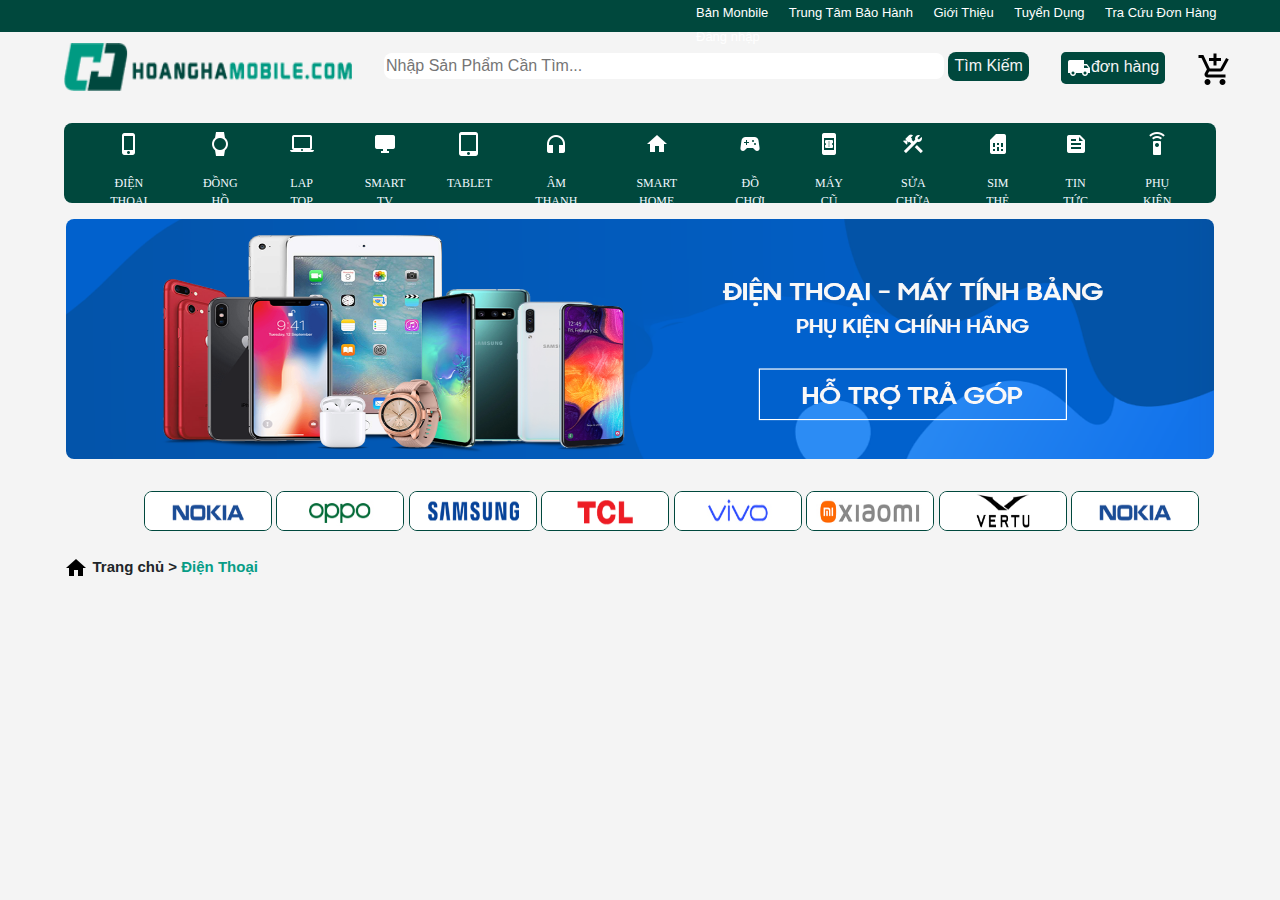
<file: index.html>
<!DOCTYPE html>
<html lang="en">

<head>
  <meta charset="UTF-8">
  <meta http-equiv="X-UA-Compatible" content="IE=edge">
  <meta name="viewport" content="width=device-width, initial-scale=1.0">
  <link rel="stylesheet" href="css/Style.css">
  <link rel="stylesheet" href="https://cdn.jsdelivr.net/npm/bootstrap@4.3.1/dist/css/bootstrap.min.css"
    integrity="sha384-ggOyR0iXCbMQv3Xipma34MD+dH/1fQ784/j6cY/iJTQUOhcWr7x9JvoRxT2MZw1T" crossorigin="anonymous">
  <title>Trang chủ bán hàng</title>
</head>

<body>
  <header>


    <div class="header-menu">
      <div class="header-a">
        <ul id="nav">
          <li><a href="#">Bản Monbile</a></li>
          <li><a href="#">Trung Tâm Bảo Hành</a></li>
          <li><a href="#">Giới Thiệu</a></li>
          <li><a href="#">Tuyển Dụng</a></li>
          <li><a href="#">Tra Cứu Đơn Hàng</a></li>
          <li><a href="#">Đăng nhập</a></li>

        </ul>
      </div>
    </div>
  </header>
  <section>
    <div class="container-search">
      <nav class="navbar navbar-expand-lg navbar-light ">
      <h1 class="logo-heard"> <a href=""> <img class="logo" src="./image/logo.png" alt=""></a></h1>
        <div class="collapse navbar-collapse" id="navbarTogglerDemo02">
          <ul class="navbar-nav mr-auto mt-1 mt-lg-0">
            <div class="search">
              <form action="#">
                <input type="text" placeholder="Nhập Sản Phẩm Cần Tìm..." name="search">
                <button type="submit">Tìm Kiếm</button>
              </form>
            </div>
            <li class="nav-item active">
              <button name="button" class="donhang" type="button"><img src="./image/donhang.png" alt="">đơn hàng
              </button>
            </li>
            <li class="shoping">
             <a href=""> <img src="./image/shoping.png" alt=""></a>

            </li>
          </ul>
        </div>
      </nav>

  </section>
  <div class="container-navbar">
    <nav class="navbar navbar-expand-lg navbar-light ">

      <div class="collapse navbar-collapse" id="navbarTogglerDemo02">
        <ul class="navbar-nav mr-auto mt-1 mt-lg-0">
          <li class="nav-item active">
           <a href=""><img src="./image/phone.png" alt=""></a> 
            <a class="nav-link" href="#">ĐIỆN THOẠI</a>
          </li>
          <li class="nav-item active">
            <img src="./image/clock.png" alt="">
            <a class="nav-link" href="#">ĐỒNG HỒ </a>
          </li>
          <li class="nav-item active">
            <img src="./image/laptop.png" alt="">
            <a class="nav-link" href="#">LAP TOP</a>
          </li>
          <li class="nav-item active">
            <img src="./image/tivi.png" alt="">
            <a class="nav-link" href="#">SMART TV </a>
          </li>
          <li class="nav-item active">
            <img src="./image/table.png" alt="">
            <a class="nav-link" href="#">TABLET </a>
          </li>

          <li class="nav-item active">
            <img src="./image/am thanh.png" alt="">
            <a class="nav-link" href="#">ÂM THANH </a>
          </li>
          <li class="nav-item active">
            <img src="./image/home.png" alt="">
            <a class="nav-link" href="#">SMART HOME</a>
          </li>
          <li class="nav-item active">
            <img src="./image/game.png" alt="">
            <a class="nav-link" href="#">ĐỒ CHƠI </a>
          </li>
          <li class="nav-item active">
            <img src="./image/maycu.png" alt="">
            <a class="nav-link" href="#">MÁY CŨ</a>
          </li>
          <li class="nav-item active">
            <img src="./image/suachua.png" alt="">
            <a class="nav-link" href="#">SỬA CHỮA</a>
          </li>
          <li class="nav-item active">
            <img src="./image/sim.png" alt="">
            <a class="nav-link" href="#">SIM THẺ</a>
          </li>
          <li class="nav-item active">
            <img src="./image/tintuc.png" alt="">
            <a class="nav-link" href="#">TIN TỨC</a>
          </li>
          <li class="nav-item active">
            <img src="./image/phukien.png" alt="">
            <a class="nav-link" href="#">PHỤ KIỆN</a>
          </li>
        </ul>

      </div>
    </nav>

  </div>
  <div class="banner">
    <img id="img" onclick="changeImage()" src="./image/image5.png" alt="">

  </div>
  <section>
    <div class="quangcao">
      <div class="quangcao-mh">
        <ul id="nav">
          <li><img src="./image/nokia.jpg" alt=""></li>
          <li><img src="./image/oppo.png" alt=""></li>
          <li><img src="./image/samsung.jpg" alt=""></li>
          <li><img src="./image/tcl.png" alt=""></li>
          <li><img src="./image/vivo.jpg" alt=""></li>
          <li><img src="./image/xaomi.jpg" alt=""></li>
          <li><img src="./image/vertur.png" alt=""></li>
          <li><img src="./image/nokia.jpg" alt=""></li>
        </ul>
      </div>
    </div>
  </section>
  <section>
    <div class="dienthoai">
      <img src="./image/home1.png" alt=""> <b>Trang chủ ><a href=""> Điện Thoại</a> </b>
    </div>
  </section>
</body>
<script>
  var index = 1;
  changeImage = function () {
    var imgs = ["./image/image5.png", "./image/image6.jpeg", "./image/image8.jpg"];
    document.getElementById("img").src = imgs[index];
    index++;
    if (index == 3) {
      index = 0;
    }

  }
  setInterval(changeImage, 2000);
</script>

</html>
</file>
<file: css/Style.css>
body{
    background: #f4f4f4 !important;
}
.header-menu{
    background-color:#00483d  ;
    height: 2rem;
    width: 100%;
}
.header-a{
    
margin-left: 50%;

}
.header-menu ul li{
    list-style-type: none;
    display: inline-block;
    text-decoration: none !important;
    margin-left: 1rem;
    font-size: 13px;
}
.header-menu ul li a{

    color: white;
    text-decoration: none;
    margin-top: 10rem;
}
 .logo{
    width: 18rem;
    height: 3rem;
    margin-left: 3rem;
    margin-right: 2rem;
} 
.container-navbar{
    background: #00483d !important;
    width: 90%;
    height: 5rem !important;
    border-radius: 0.5rem 0.5rem 0.5rem 0.5rem;
    text-align: center !important;
    margin-left: 5%;
    margin-top: 1rem;
    
    
}
.nav-link{
    font-size: 12px;
    margin: 0.6rem;
   font-family: initial;
   color: aliceblue !important;
   text-align: center;

}

.logo-card img{
    width: 5rem;
    margin-left: 10rem;
}
.banner{
    margin-top: 1rem;
    margin-left: 1rem;
    margin-right: 1rem;
}
.banner img{
    width: 92%;
    height: 15rem;
    margin-left: 4%;
    border-radius: 0.5rem 0.5rem 0.5rem 0.5rem;
}
.search input{
    width: 35rem;
    border: 0px solid black;
    border-radius: 0.5rem 0.5rem 0.5rem 0.5rem;
}
.search button{
    background-color: #00483d;
    border: 0px;
    color:#f4f4f4;
    margin-right: 2rem;
    border-radius: 0.5rem 0.5rem 0.5rem 0.5rem;
    height: 1.8rem;
}
.donhang{
    height: 2rem;
    background: #00483d;
    border: 0px solid #00483d;
    border-radius: 0.3rem 0.3rem 0.3rem 0.3rem;
    text-decoration: none !important;
    color: #f4f4f4 !important;
}
.shoping{
    margin-left: 2rem;
}
.quangcao{
    margin-top: 1rem;
    margin-left: 5%;
    background: #f4f4f4 ;
    width: 90%;
    height: 5rem;
    border-radius: 0.5rem 0.5rem 0.5rem 0.5rem;
    
}
.quangcao-mh{
    margin-left: 2.5rem;
}
.quangcao-mh ul li {
    margin-top: 1rem;
    text-align: center;
    list-style-type: none;
    display: inline-block;
    text-decoration: none !important;
}
.quangcao-mh ul li img{
    width:8rem ;
    height: 2.5rem;
    border: 1px solid #00483d;
    border-radius:0.5rem 0.5rem 0.5rem 0.5rem ;
    
}
.quangcao-mh ul li :hover{
    border: 1px solid red;
}
.dienthoai b{
    
    font-size: 15px;
   
}
.dienthoai img{
    margin-left: 4rem;
}
.dienthoai a{
    text-decoration: none !important;
    color: #079d86;
}
</file>
